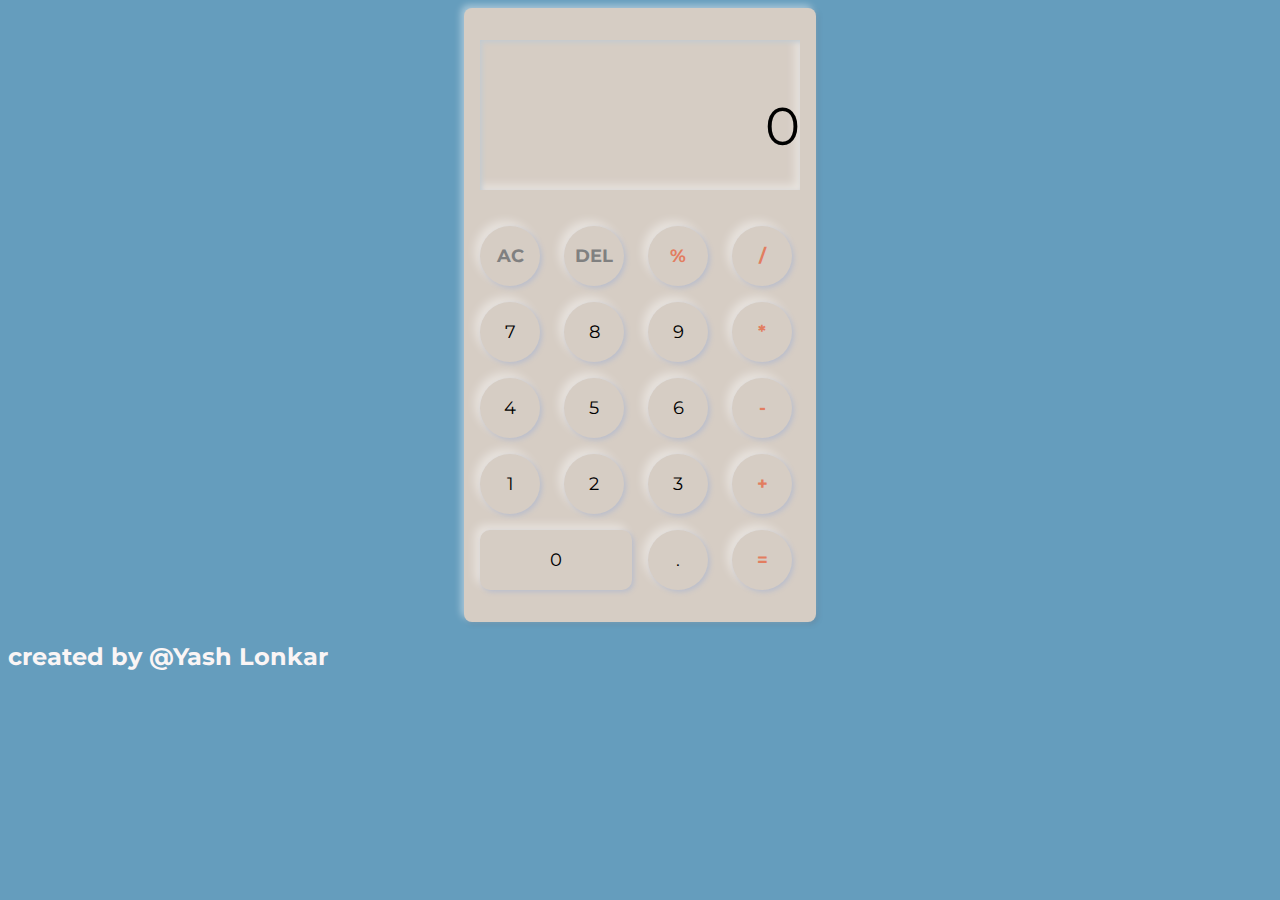
<file: index.html>
<!DOCTYPE html>
<html lang="en">

<head>
  <meta charset="UTF-8">
  <title>Simple Calculator </title>
  <link rel="stylesheet" href="./style.css">

</head>

<body>
  <!-- partial:index.partial.html -->
  <div class="container">
    <div class="result">
      <p id="result-box">0</p>
    </div>


    <div class="buttons">
      <div class="button action-btn" id="clear"> AC </div>
      <div class="button action-btn" id="delete"> DEL </div>
      <div class="button num-button  calc-action-btn">%</div>
      <div class="button num-button  calc-action-btn">/</div>
      <div class="button num-button seven">7</div>
      <div class="button num-button eight">8</div>
      <div class="button num-button  nine">9</div>
      <div class="button num-button  calc-action-btn">*</div>
      <div class="button num-button  four">4</div>
      <div class="button num-button  five">5</div>
      <div class="button num-button  six">6</div>
      <div class="button num-button  calc-action-btn">-</div>
      <div class="button num-button  one">1</div>
      <div class="button num-button  two">2</div>
      <div class="button num-button  three">3</div>
      <div class="button num-button  calc-action-btn">+</div>
      <div class="button num-button  zero">0</div>
      <div class="button num-button  point">.</div>
      <div class="button calc-action-btn" id="total">=</div>
    </div>

  </div>
   

  <h2 style="color:rgb(250, 245, 245);">created by @Yash Lonkar</h2>
  <!-- partial -->
  <script src="./script.js"></script>

</body>

</html>
</file>
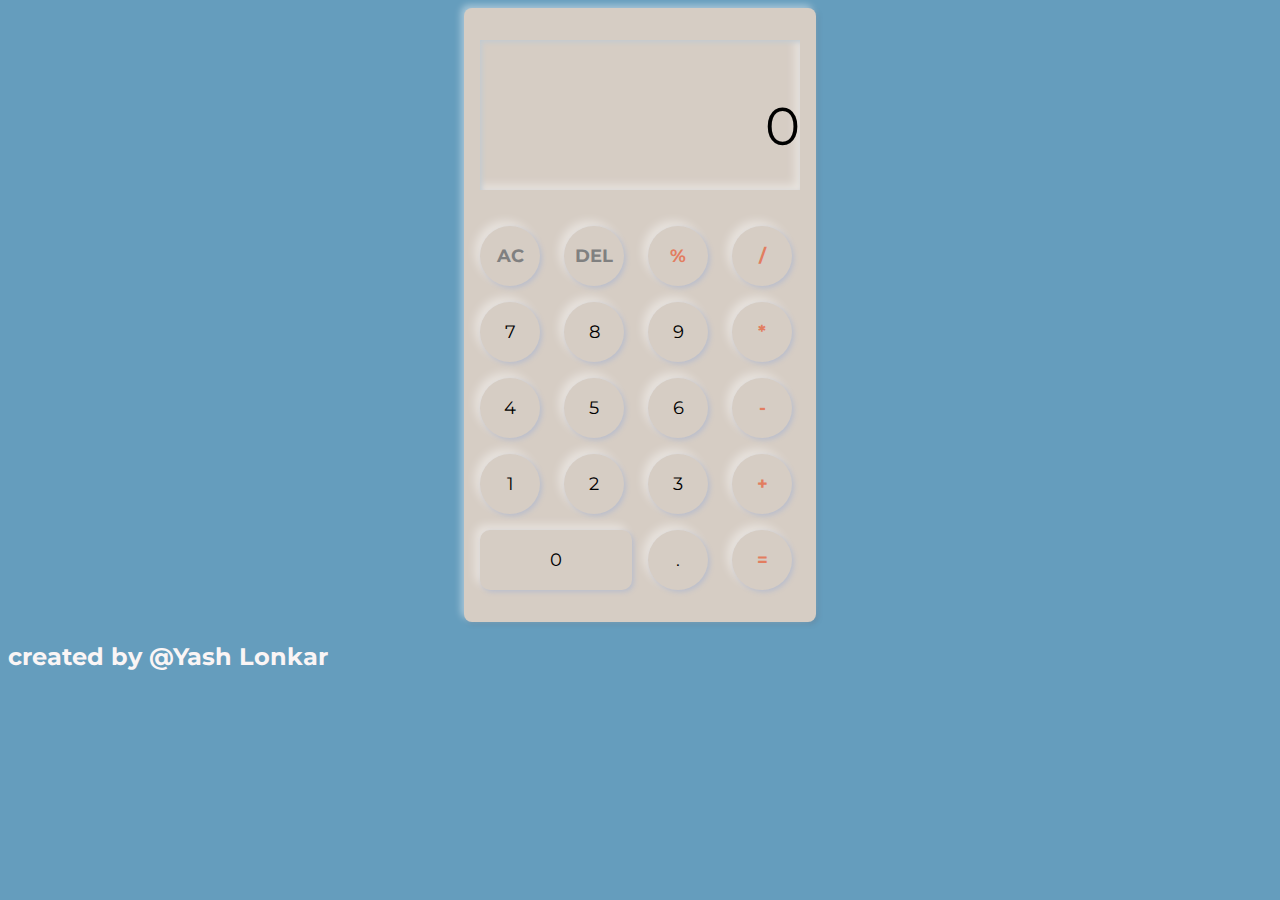
<file: calculator.html>
<!DOCTYPE html>
<html lang="en">

<head>
  <meta charset="UTF-8">
  <title>Simple Calculator </title>
  <link rel="stylesheet" href="./style.css">

</head>

<body>
  <!-- partial:index.partial.html -->
  <div class="container">
    <div class="result">
      <p id="result-box">0</p>
    </div>


    <div class="buttons">
      <div class="button action-btn" id="clear"> AC </div>
      <div class="button action-btn" id="delete"> DEL </div>
      <div class="button num-button  calc-action-btn">%</div>
      <div class="button num-button  calc-action-btn">/</div>
      <div class="button num-button seven">7</div>
      <div class="button num-button eight">8</div>
      <div class="button num-button  nine">9</div>
      <div class="button num-button  calc-action-btn">*</div>
      <div class="button num-button  four">4</div>
      <div class="button num-button  five">5</div>
      <div class="button num-button  six">6</div>
      <div class="button num-button  calc-action-btn">-</div>
      <div class="button num-button  one">1</div>
      <div class="button num-button  two">2</div>
      <div class="button num-button  three">3</div>
      <div class="button num-button  calc-action-btn">+</div>
      <div class="button num-button  zero">0</div>
      <div class="button num-button  point">.</div>
      <div class="button calc-action-btn" id="total">=</div>
    </div>

  </div>
   

  <h2 style="color:rgb(250, 245, 245);">created by @Yash Lonkar</h2>
  <!-- partial -->
  <script src="./script.js"></script>

</body>

</html>
</file>
<file: style.css>
@import url('https://fonts.googleapis.com/css?family=Montserrat&display=swap');

body {
  background: #659dbd;
  font-family: 'Montserrat', sans-serif;
}
.container {
  background: #d6cdc4;
  width: 320px;
  height: 550px;
  border-radius: .5em;
  box-shadow: -3px -3px 7px #ffffff73,
              2px 2px 5px rgba(94, 104, 121, 0.288);
  margin: 0 auto;
  padding: 32px 16px;
  display: flex;
  flex-direction: column;
  justify-content: space-between;
  
}
.container .result {
  width: 100%;
  height: 150px;
  box-shadow: inset 2px 2px 5px #c2cad0,
              inset -5px -5px 10px #ffffff73;
  
}
.container .result p {
  font-size: 40pt;
  overflow-y: auto;
  text-align: right;

}

.container .buttons {
  display: grid;
  grid-template-columns: repeat(4, 1fr);
  grid-gap: 1em;
}
.container .buttons .button, .container .buttons .num-button  {
  cursor: grab;
  text-align: center;
  width: 60px;
  font-size:18px;
  height: 60px;
  display: grid;
  place-content: center;
  border-radius: 50%;
  box-shadow: 2px 2px 5px #babecc,
              -5px -5px 10px #ffffff73;
}
.button:hover{
  color: #cb0c10;

 
}


/*  UTILITIES*/
.container .buttons .zero {
  grid-column: 1/ 3;
  width: 100%;
  font-size:18px;
  border-radius: 10px;
  box-shadow: 2px 2px 5px #babecc,
              -5px -5px 10px #ffffff73;
}

 
.action-btn {
  color: grey;
  font-weight: bold;
}
.calc-action-btn{
  color: #e27d60;
  font-size: 20px;
  font-weight: bold;
}
</file>
